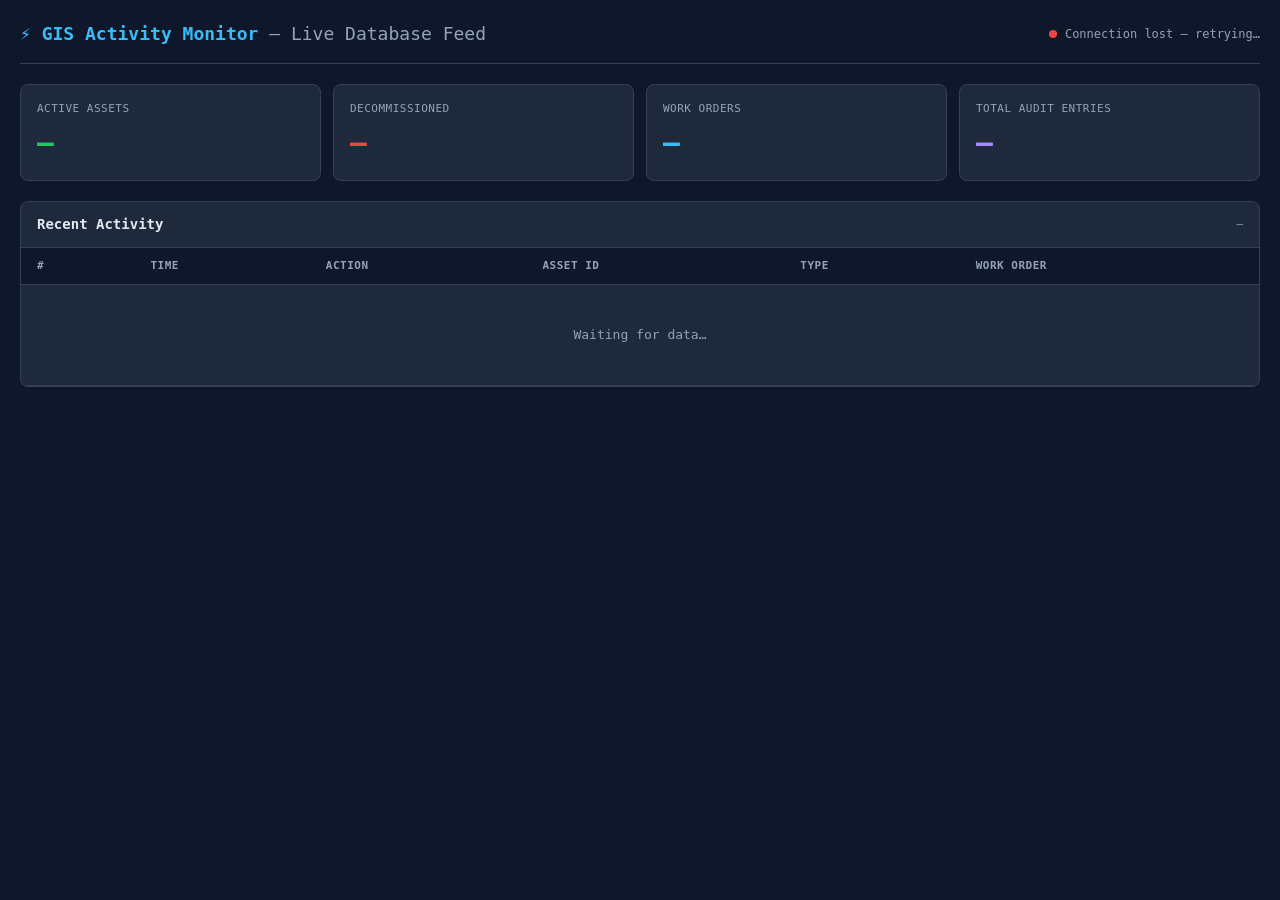
<file: backend/admin.html>
<!doctype html>
<html lang="en">
  <head>
    <meta charset="UTF-8" />
    <meta name="viewport" content="width=device-width, initial-scale=1.0" />
    <title>GIS Admin — Live Activity</title>
    <style>
      :root {
        --bg: #0f172a;
        --surface: #1e293b;
        --border: #334155;
        --text: #e2e8f0;
        --muted: #94a3b8;
        --accent: #38bdf8;
        --green: #22c55e;
        --amber: #f59e0b;
        --red: #ef4444;
        --purple: #a78bfa;
      }
      * {
        box-sizing: border-box;
        margin: 0;
        padding: 0;
      }
      body {
        font-family: "SF Mono", "Fira Code", "Consolas", monospace;
        background: var(--bg);
        color: var(--text);
        padding: 20px;
        font-size: 13px;
        line-height: 1.5;
      }

      header {
        display: flex;
        justify-content: space-between;
        align-items: center;
        margin-bottom: 20px;
        padding-bottom: 16px;
        border-bottom: 1px solid var(--border);
      }
      header h1 {
        font-size: 18px;
        font-weight: 600;
        color: var(--accent);
      }
      header h1 span {
        color: var(--muted);
        font-weight: 400;
      }

      .status-bar {
        display: flex;
        align-items: center;
        gap: 8px;
        color: var(--muted);
        font-size: 12px;
      }
      .status-dot {
        width: 8px;
        height: 8px;
        border-radius: 50%;
        background: var(--green);
        animation: pulse 2s infinite;
      }
      @keyframes pulse {
        0%,
        100% {
          opacity: 1;
        }
        50% {
          opacity: 0.4;
        }
      }

      /* ── Stats cards ── */
      .stats {
        display: grid;
        grid-template-columns: repeat(auto-fit, minmax(180px, 1fr));
        gap: 12px;
        margin-bottom: 20px;
      }
      .stat-card {
        background: var(--surface);
        border: 1px solid var(--border);
        border-radius: 8px;
        padding: 16px;
      }
      .stat-card .label {
        color: var(--muted);
        font-size: 11px;
        text-transform: uppercase;
        letter-spacing: 0.5px;
      }
      .stat-card .value {
        font-size: 28px;
        font-weight: 700;
        margin-top: 4px;
      }
      .stat-card.active .value {
        color: var(--green);
      }
      .stat-card.decom .value {
        color: var(--red);
      }
      .stat-card.wo .value {
        color: var(--accent);
      }
      .stat-card.audit .value {
        color: var(--purple);
      }

      /* ── Activity table ── */
      .table-wrapper {
        background: var(--surface);
        border: 1px solid var(--border);
        border-radius: 8px;
        overflow: hidden;
      }
      .table-header {
        display: flex;
        justify-content: space-between;
        align-items: center;
        padding: 12px 16px;
        border-bottom: 1px solid var(--border);
      }
      .table-header h2 {
        font-size: 14px;
        font-weight: 600;
      }
      .table-header .refresh-info {
        color: var(--muted);
        font-size: 11px;
      }

      table {
        width: 100%;
        border-collapse: collapse;
      }
      thead th {
        text-align: left;
        padding: 10px 16px;
        font-size: 11px;
        text-transform: uppercase;
        letter-spacing: 0.5px;
        color: var(--muted);
        background: var(--bg);
        border-bottom: 1px solid var(--border);
        position: sticky;
        top: 0;
      }
      tbody td {
        padding: 10px 16px;
        border-bottom: 1px solid var(--border);
        vertical-align: middle;
      }
      tbody tr {
        transition: background 0.2s;
      }
      tbody tr:hover {
        background: rgba(56, 189, 248, 0.05);
      }
      tbody tr.new-row {
        animation: highlight 2s ease-out;
      }
      @keyframes highlight {
        from {
          background: rgba(34, 197, 94, 0.15);
        }
        to {
          background: transparent;
        }
      }

      /* ── Action badges ── */
      .badge {
        display: inline-block;
        padding: 2px 8px;
        border-radius: 4px;
        font-size: 11px;
        font-weight: 600;
        text-transform: uppercase;
      }
      .badge.CREATE {
        background: rgba(34, 197, 94, 0.15);
        color: var(--green);
      }
      .badge.ACCEPT {
        background: rgba(56, 189, 248, 0.15);
        color: var(--accent);
      }
      .badge.UPDATE {
        background: rgba(245, 158, 11, 0.15);
        color: var(--amber);
      }
      .badge.DELETE {
        background: rgba(239, 68, 68, 0.15);
        color: var(--red);
      }

      .asset-id {
        color: var(--accent);
      }
      .timestamp {
        color: var(--muted);
        font-size: 12px;
      }
      .empty-state {
        text-align: center;
        padding: 40px 16px;
        color: var(--muted);
      }

      .scroll-area {
        max-height: 60vh;
        overflow-y: auto;
      }
    </style>
  </head>
  <body>
    <header>
      <h1>⚡ GIS Activity Monitor <span>— Live Database Feed</span></h1>
      <div class="status-bar">
        <div class="status-dot"></div>
        <span id="poll-status">Polling every 2s</span>
      </div>
    </header>

    <div class="stats">
      <div class="stat-card active">
        <div class="label">Active Assets</div>
        <div class="value" id="stat-active">—</div>
      </div>
      <div class="stat-card decom">
        <div class="label">Decommissioned</div>
        <div class="value" id="stat-decom">—</div>
      </div>
      <div class="stat-card wo">
        <div class="label">Work Orders</div>
        <div class="value" id="stat-wo">—</div>
      </div>
      <div class="stat-card audit">
        <div class="label">Total Audit Entries</div>
        <div class="value" id="stat-audit">—</div>
      </div>
    </div>

    <div class="table-wrapper">
      <div class="table-header">
        <h2>Recent Activity</h2>
        <span class="refresh-info" id="last-refresh">—</span>
      </div>
      <div class="scroll-area">
        <table>
          <thead>
            <tr>
              <th>#</th>
              <th>Time</th>
              <th>Action</th>
              <th>Asset ID</th>
              <th>Type</th>
              <th>Work Order</th>
            </tr>
          </thead>
          <tbody id="activity-body">
            <tr>
              <td colspan="6" class="empty-state">Waiting for data…</td>
            </tr>
          </tbody>
        </table>
      </div>
    </div>

    <script>
      const API = "http://127.0.0.1:5000/api/activity";
      const POLL_MS = 2000;
      let lastMaxId = 0;

      function formatTime(iso) {
        const d = new Date(iso);
        return (
          d.toLocaleTimeString("en-GB", {
            hour: "2-digit",
            minute: "2-digit",
            second: "2-digit",
          }) +
          "." +
          String(d.getMilliseconds()).padStart(3, "0")
        );
      }

      async function poll() {
        try {
          const res = await fetch(API);
          if (!res.ok) throw new Error(res.status);
          const data = await res.json();

          // Stats
          document.getElementById("stat-active").textContent =
            data.stats.active_assets;
          document.getElementById("stat-decom").textContent =
            data.stats.decommissioned_assets;
          document.getElementById("stat-wo").textContent =
            data.stats.work_orders;
          document.getElementById("stat-audit").textContent =
            data.stats.total_audit_entries;

          // Table
          const tbody = document.getElementById("activity-body");
          if (data.recent.length === 0) {
            tbody.innerHTML =
              '<tr><td colspan="6" class="empty-state">No activity yet — sync some assets!</td></tr>';
          } else {
            const newMaxId = data.recent[0]?.id || 0;
            tbody.innerHTML = data.recent
              .map((r) => {
                const isNew = r.id > lastMaxId && lastMaxId > 0;
                return `<tr class="${isNew ? "new-row" : ""}">
            <td>${r.id}</td>
            <td class="timestamp">${formatTime(r.created_at)}</td>
            <td><span class="badge ${r.action}">${r.action}</span></td>
            <td class="asset-id">${r.asset_id}</td>
            <td>${r.asset_type}</td>
            <td>${r.work_order_id || "—"}</td>
          </tr>`;
              })
              .join("");
            lastMaxId = newMaxId;
          }

          document.getElementById("last-refresh").textContent =
            "Updated " + new Date().toLocaleTimeString("en-GB");
          document.getElementById("poll-status").textContent =
            "Polling every 2s";
          document.querySelector(".status-dot").style.background =
            "var(--green)";
        } catch (err) {
          document.getElementById("poll-status").textContent =
            "Connection lost — retrying…";
          document.querySelector(".status-dot").style.background = "var(--red)";
        }
      }

      poll();
      setInterval(poll, POLL_MS);
    </script>
  </body>
</html>
</file>
